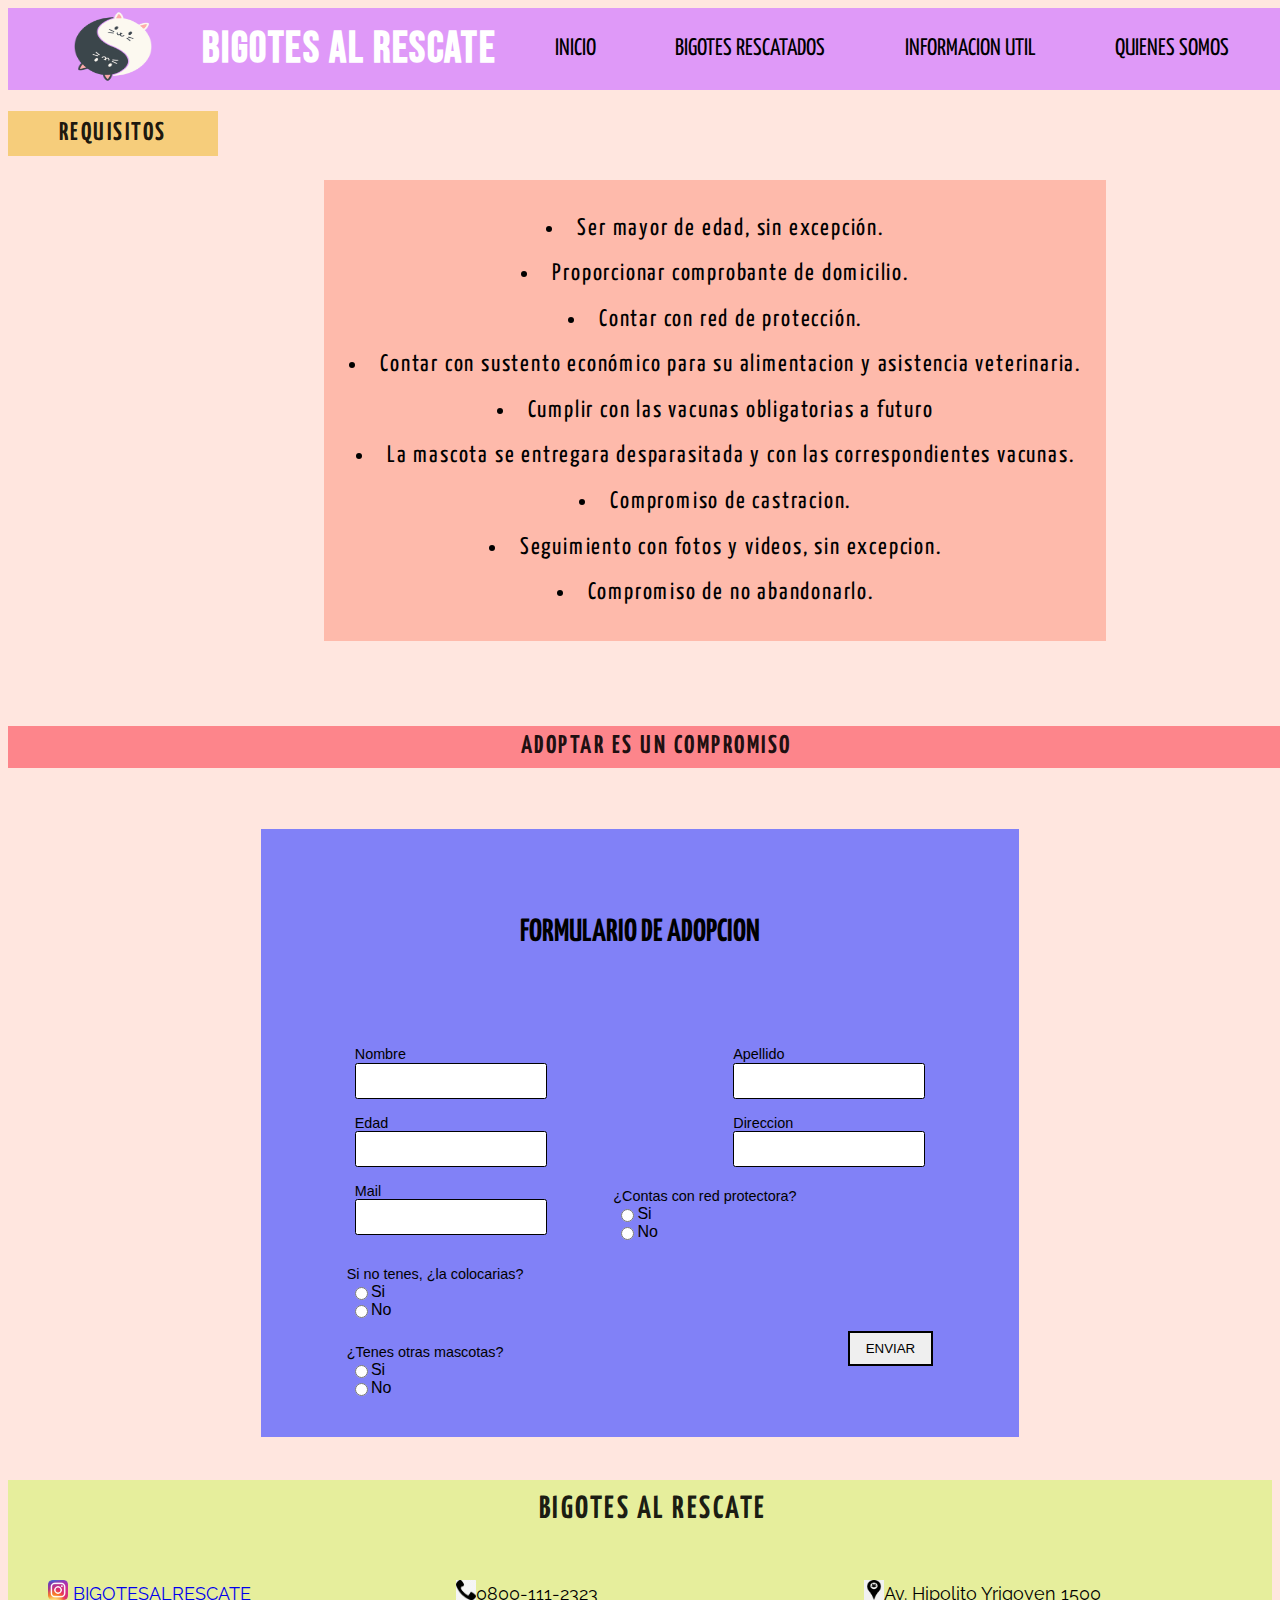
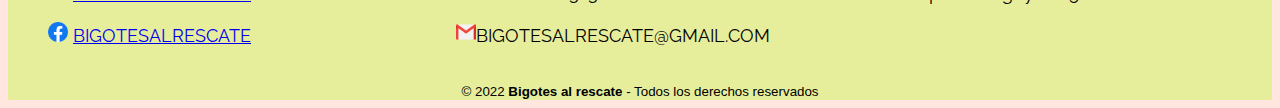
<file: paginas/como-adoptar.html>
<!DOCTYPE html>
<html lang="en">
<head>
    <meta charset="UTF-8">
    <meta http-equiv="X-UA-Compatible" content="IE=edge">
    <meta name="viewport" content="width=device-width, initial-scale=1.0">
    <title>Bigotes al rescate</title>
    <link rel="preconnect" href="https://fonts.googleapis.com">
    <link rel="preconnect" href="https://fonts.gstatic.com" crossorigin>
    <link href="https://fonts.googleapis.com/css2?family=Bebas+Neue&display=swap" rel="stylesheet">
    <link rel="preconnect" href="https://fonts.googleapis.com">
<link rel="preconnect" href="https://fonts.gstatic.com" crossorigin>
<link href="https://fonts.googleapis.com/css2?family=Bebas+Neue&family=Yanone+Kaffeesatz:wght@200;300&display=swap" rel="stylesheet">
    <link rel="shortcut icon" href="../imagenes/gatito.png.jpg">
    <link rel="stylesheet" href="../style.css">
    <link rel="preconnect" href="https://fonts.googleapis.com">
<link rel="preconnect" href="https://fonts.gstatic.com" crossorigin>
<link href="https://fonts.googleapis.com/css2?family=Bebas+Neue&family=Yanone+Kaffeesatz:wght@200;300;400&display=swap" rel="stylesheet">
<link rel="preconnect" href="https://fonts.googleapis.com">
<link rel="preconnect" href="https://fonts.gstatic.com" crossorigin>
<link href="https://fonts.googleapis.com/css2?family=Raleway:wght@200;500&display=swap" rel="stylesheet">
</head>

<body>
    <header>
        <nav>
            <ul class="menu_lista">
                <label for="" >
                    <img src="../imagenes/yinyan.png" alt="Logo yinyan" class="logo">
                </label>
                <h1 class="tituloprincipal"> Bigotes al rescate </h1>
                <li><a href="../index.html">INICIO</a></li>
                <li><a href="./rescatados.html">BIGOTES RESCATADOS</a></li>
                <li><a href="./informacion-util.html">INFORMACION UTIL</a></li>
                <li><a href="./quienes-somos.html">QUIENES SOMOS</a></li>
                
            </ul>
        </nav>
    </header>

    <main>
        <div>
            <h2 class="h2_requisitos"> REQUISITOS </h2>
            <ul class="listado_requisitos">
                <li>Ser mayor de edad, sin excepción.</li>
                <li>Proporcionar comprobante de domicilio.</li>
                <li>Contar con red de protección.</li>
                <li>Contar con sustento económico para su alimentacion y asistencia veterinaria.</li>
                <li>Cumplir con las vacunas obligatorias a futuro</li>
                <li>La mascota se entregara desparasitada y con las correspondientes vacunas.</li>
                <li> Compromiso de castracion.</li>
                <li>Seguimiento con fotos y videos, sin excepcion.</li>
                <li>Compromiso de no abandonarlo.</li>
            </ul>
            <br>
            <h5 class="subtitulo">ADOPTAR ES UN COMPROMISO</h5>
        </div>
        <br>

        <section id="formulario">
            <h6>Formulario de adopcion</h6>
            <form>
                <div class="campo">
                    <label>Nombre</label>
                    <input type="text" name="nombre" required>
                </div>
                <div class="campo">
                    <label>Apellido</label>
                    <input type="text" name="apellido" required>
                </div>
                <div class="campo">
                    <label>Edad</label>
                    <input type="number" name="edad" required>
                </div>
                <div class="campo">  
                    <label>Direccion</label>
                    <input type="text" name="direccion" required>
                </div> 
                <div class="campo">  
                    <label>Mail</label>
                    <input type="text" name="mail" required>
                </div> 
                <div class="opciones">  
                    <label>¿Contas con red protectora?</label>
                    <div><input type="radio" name="red" required>Si</div>
                    <div><input type="radio" name="red" required>No</div>
                </div> 
                <div class="opciones">  
                    <label>Si no tenes, ¿la colocarias?</label>
                    <div><input type="radio" name="colocar" required>Si</div>
                    <div><input type="radio" name="colocar" required>No</div>
                </div> 
                <div class="opciones">  
                    <label>¿Tenes otras mascotas?</label>
                    <div><input type="radio" name="mascotas" required>Si</div>
                    <div><input type="radio" name="mascotas" required>No</div>
                </div> 
               <div><button class="enviar">ENVIAR</button></div>
            </form>
        </section>

    </main>
    <footer>
        <h4>BIGOTES AL RESCATE</h4>
        <ul class="redes-1">
            <li>
                <img src="../imagenes/instagram.png" alt="Logo Instagram" class="logo-instagram">
                <a href="https://www.instagram.com/Bigotesalrescate"target="_blank">BIGOTESALRESCATE</a>
            </li>
            <li>
                <img src="../imagenes/telefono.png" alt="Logo Telefono" class="logo-telefono" p>0800-111-2323</p>    
            </li>
            <li>
                <img src="../imagenes/ubicacion.png" alt="Logo Mapa"p>Av. Hipolito Yrigoyen 1500</p>
            </li>

            <li>
                <img src="../imagenes/facebook.png" alt="Logo Facebook" class="logo-facebook">
                <a href="https://www.facebook.com/Bigotesalrescate"target="_blank">BIGOTESALRESCATE</a>
            </li>
            <li>
                <img src="../imagenes/gmail.png" alt="Logo Gmail" class="logo-gmail"p>BIGOTESALRESCATE@GMAIL.COM</p>
            </li>
        </ul>      

        <div class="footer-ultimo">
            <small>&copy; 2022 <b>Bigotes al rescate</b> - Todos los derechos reservados</small> 
        </div>

    </footer>

</body>
</html>
</file>
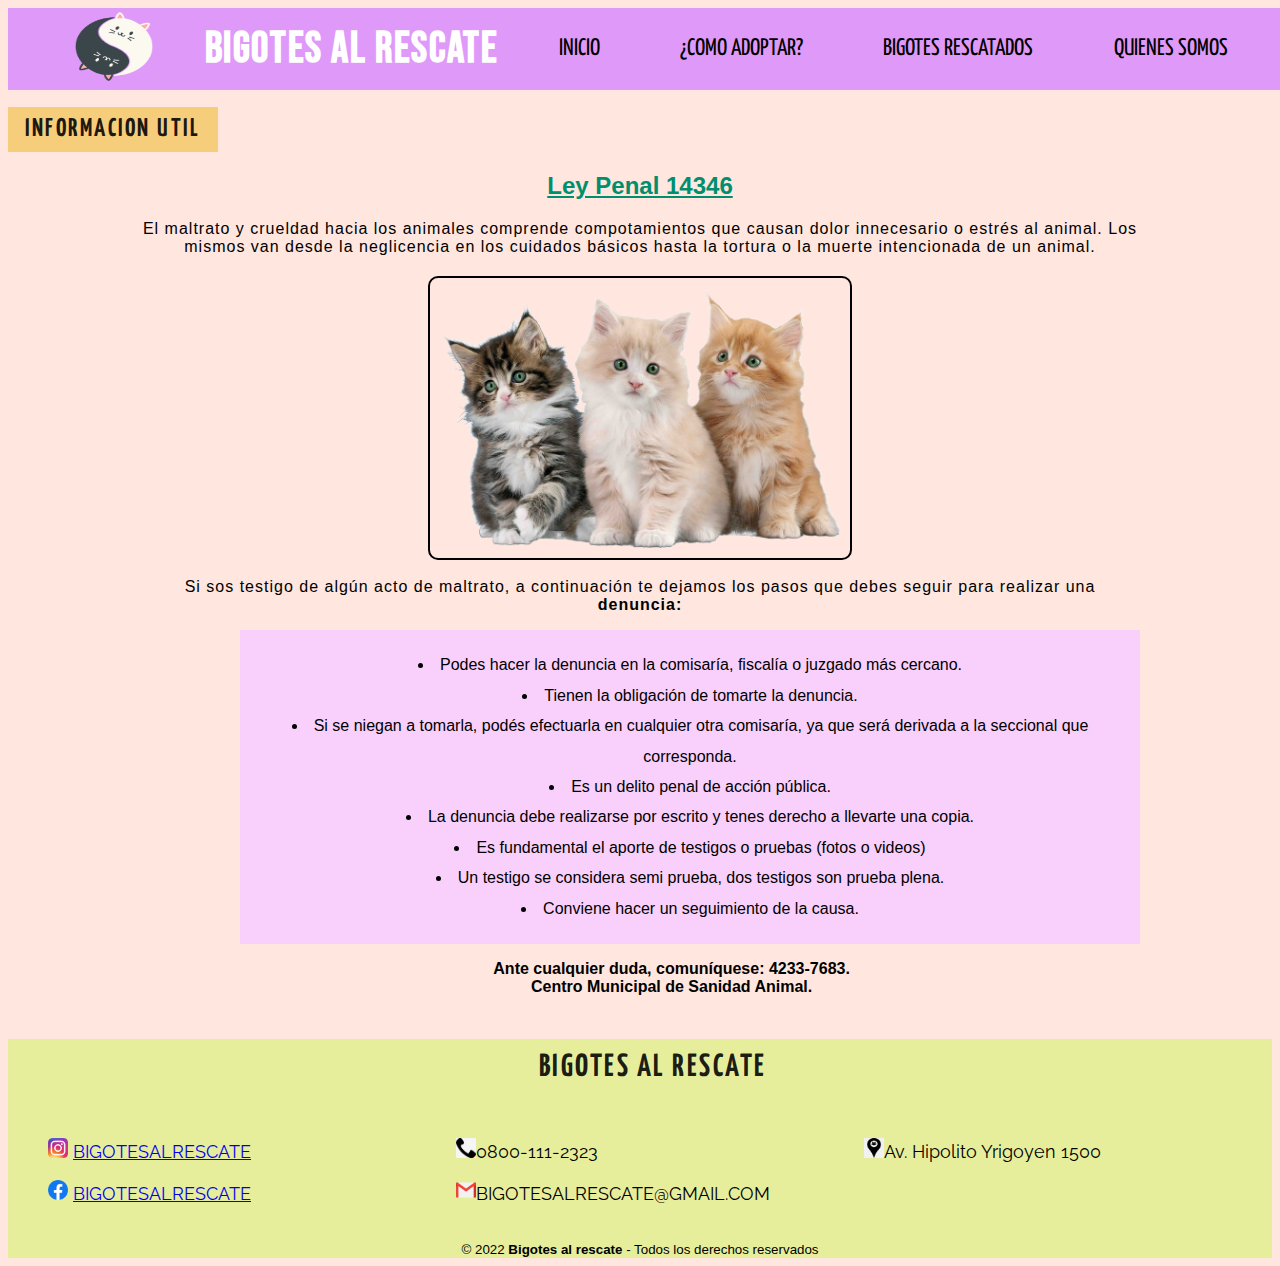
<file: paginas/informacion-util.html>
<!DOCTYPE html>
<html lang="en">
<head>
    <meta charset="UTF-8">
    <meta http-equiv="X-UA-Compatible" content="IE=edge">
    <meta name="viewport" content="width=device-width, initial-scale=1.0">
    <title>Bigotes al rescate</title>
    <link rel="preconnect" href="https://fonts.googleapis.com">
    <link rel="preconnect" href="https://fonts.gstatic.com" crossorigin>
    <link href="https://fonts.googleapis.com/css2?family=Bebas+Neue&display=swap" rel="stylesheet">
    <link rel="preconnect" href="https://fonts.googleapis.com">
<link rel="preconnect" href="https://fonts.gstatic.com" crossorigin>
<link href="https://fonts.googleapis.com/css2?family=Bebas+Neue&family=Yanone+Kaffeesatz:wght@200;300&display=swap" rel="stylesheet">
    <link rel="shortcut icon" href="../imagenes/gatito.png.jpg">
    <link rel="stylesheet" href="../style.css">
    <link rel="preconnect" href="https://fonts.googleapis.com">
<link rel="preconnect" href="https://fonts.gstatic.com" crossorigin>
<link href="https://fonts.googleapis.com/css2?family=Bebas+Neue&family=Yanone+Kaffeesatz:wght@200;300;400&display=swap" rel="stylesheet">
<link rel="preconnect" href="https://fonts.googleapis.com">
<link rel="preconnect" href="https://fonts.gstatic.com" crossorigin>
<link href="https://fonts.googleapis.com/css2?family=Raleway:wght@200;500&display=swap" rel="stylesheet">
</head>

<body>
    <header>
        <nav>
            
            <ul class="menu_lista">
                <label for="" >
                    <img src="../imagenes/yinyan.png" alt="Logo yinyan" class="logo">
                </label>
                <h1 class="tituloprincipal"> Bigotes al rescate </h1>
                <li><a href="../index.html">INICIO</a></li>
                <li><a href="./como-adoptar.html">¿COMO ADOPTAR?</a></li>
                <li><a href="./rescatados.html">BIGOTES RESCATADOS</a></li>
                <li><a href="./quienes-somos.html">QUIENES SOMOS</a></li>
                
            </ul>
        </nav>
    </header>
    <div>
        <h1 class="h2_requisitos">INFORMACION UTIL</h1>
    </div>

    <section class="container">
        <h2 class="titulo_ley">Ley Penal 14346</h2>
        <p class="texto_rescatista">El maltrato y crueldad hacia los animales comprende compotamientos que causan dolor innecesario o estrés al animal.
            Los mismos van desde la neglicencia en los cuidados básicos hasta la tortura o la muerte intencionada de un animal.
        </p>

        <img src="../imagenes/tresgatos.png" class="imagen_gatitos"alt="Imagen de tres gatitos">
        <br>
        <p class="texto_rescatista">Si sos testigo de algún acto de maltrato, a continuación te dejamos los pasos que debes seguir para realizar una <b>denuncia:</b></p>
        
        <div>
            <ul class="listado_denuncia">
                <li>Podes hacer la denuncia en la comisaría, fiscalía o juzgado más cercano.</li>
                <li>Tienen  la obligación de tomarte la denuncia.</li>
                <li>Si se niegan a tomarla, podés efectuarla en cualquier otra comisaría, ya que será derivada a la seccional que corresponda.
                <li>Es un delito penal de acción pública.</li>
                <li>La denuncia debe realizarse por escrito y tenes derecho a llevarte una copia.</li></li>
                <li>Es fundamental el aporte de testigos o pruebas (fotos o videos)</li>
                <li>Un  testigo se considera semi prueba, dos testigos son prueba plena.</li>
                <li>Conviene hacer un seguimiento de la causa.</li>
            </ul>
        </div>
    </section>
    <div>
        <p class="resaltar">Ante cualquier duda, comuníquese: 4233-7683.
            <br>
            Centro Municipal de Sanidad Animal.
        </p>
    </div>
    <footer>
        <h4>BIGOTES AL RESCATE</h4>
        <ul class="redes-1">
            <li>
                <img src="../imagenes/instagram.png" alt="Logo Instagram" class="logo-instagram">
                <a href="https://www.instagram.com/Bigotesalrescate"target="_blank">BIGOTESALRESCATE</a>
            </li>
            <li>
                <img src="../imagenes/telefono.png" alt="Logo Telefono" class="logo-telefono" p>0800-111-2323</p>    
            </li>
            <li>
                <img src="../imagenes/ubicacion.png" alt="Logo Mapa"p>Av. Hipolito Yrigoyen 1500</p>
            </li>

            <li>
                <img src="../imagenes/facebook.png" alt="Logo Facebook" class="logo-facebook">
                <a href="https://www.facebook.com/Bigotesalrescate"target="_blank">BIGOTESALRESCATE</a>
            </li>
            <li>
                <img src="../imagenes/gmail.png" alt="Logo Gmail" class="logo-gmail"p>BIGOTESALRESCATE@GMAIL.COM</p>
            </li>
        </ul>      

        <div class="footer-ultimo">
            <small>&copy; 2022 <b>Bigotes al rescate</b> - Todos los derechos reservados</small> 
        </div>

    </footer>

</body>
</html>
</file>
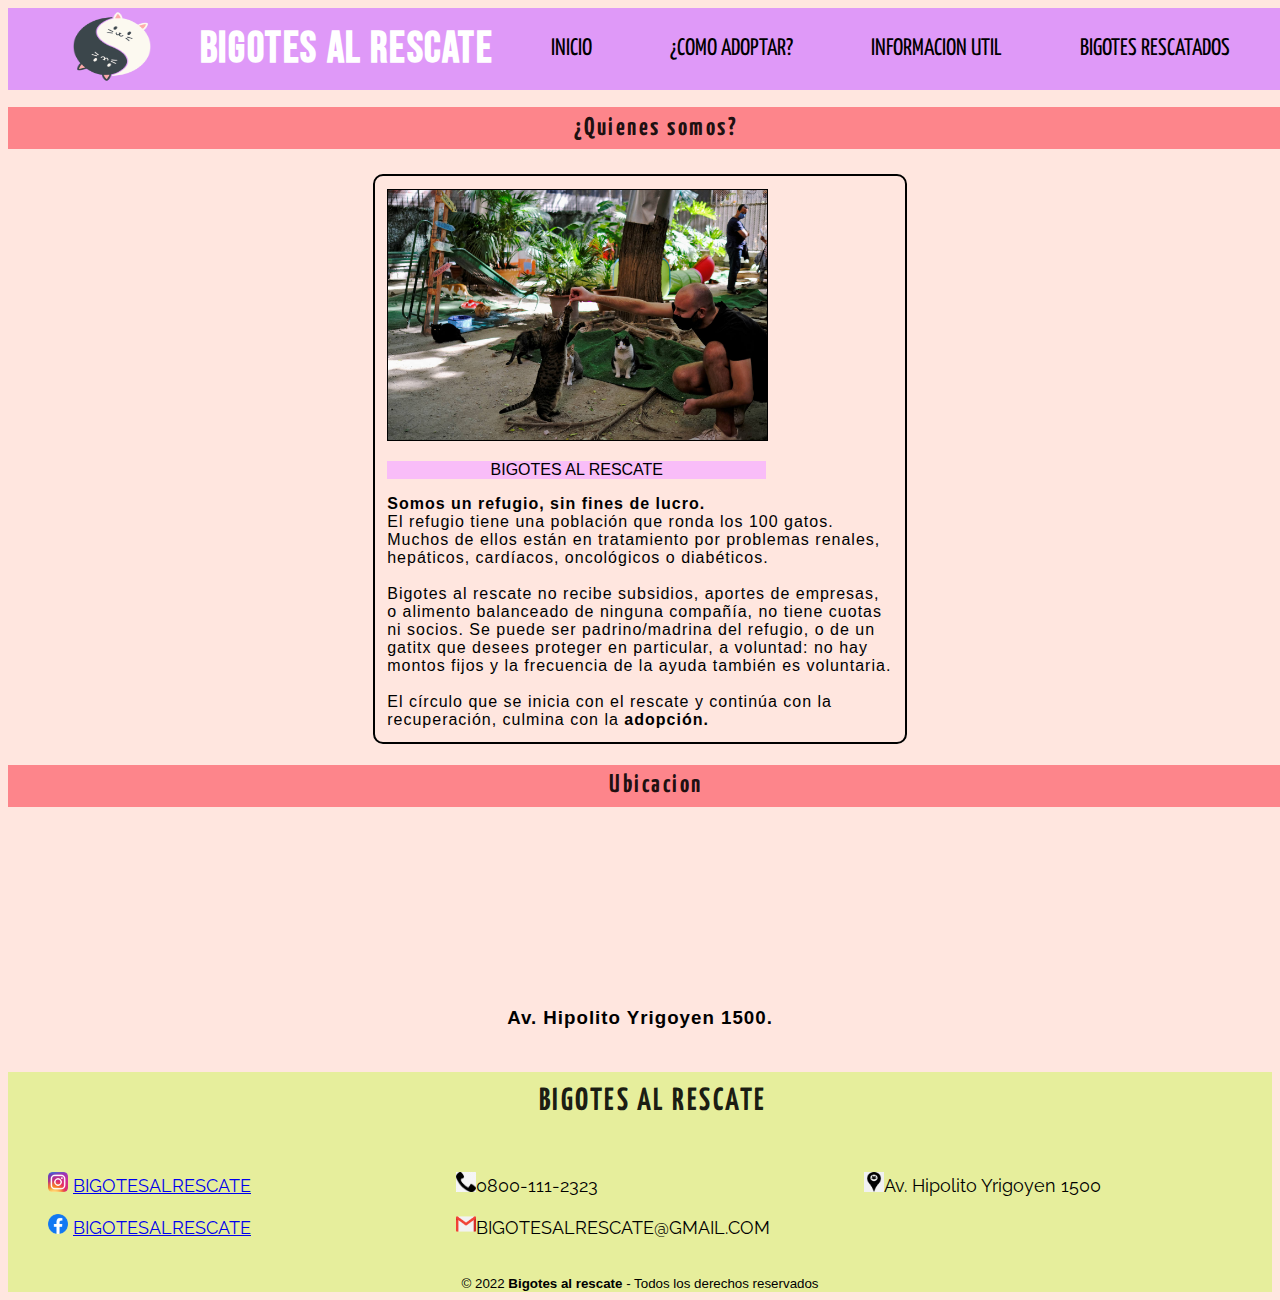
<file: paginas/quienes-somos.html>
<!DOCTYPE html>
<html lang="en">
<head>
    <meta charset="UTF-8">
    <meta http-equiv="X-UA-Compatible" content="IE=edge">
    <meta name="viewport" content="width=device-width, initial-scale=1.0">
    <title>Bigotes al rescate</title>
    <link rel="preconnect" href="https://fonts.googleapis.com">
    <link rel="preconnect" href="https://fonts.gstatic.com" crossorigin>
    <link href="https://fonts.googleapis.com/css2?family=Bebas+Neue&display=swap" rel="stylesheet">
    <link rel="preconnect" href="https://fonts.googleapis.com">
<link rel="preconnect" href="https://fonts.gstatic.com" crossorigin>
<link href="https://fonts.googleapis.com/css2?family=Bebas+Neue&family=Yanone+Kaffeesatz:wght@200;300&display=swap" rel="stylesheet">
    <link rel="shortcut icon" href="../imagenes/gatito.png.jpg">
    <link rel="stylesheet" href="../style.css">
    <link rel="preconnect" href="https://fonts.googleapis.com">
<link rel="preconnect" href="https://fonts.gstatic.com" crossorigin>
<link href="https://fonts.googleapis.com/css2?family=Bebas+Neue&family=Yanone+Kaffeesatz:wght@200;300;400&display=swap" rel="stylesheet">
<link rel="preconnect" href="https://fonts.googleapis.com">
<link rel="preconnect" href="https://fonts.gstatic.com" crossorigin>
<link href="https://fonts.googleapis.com/css2?family=Raleway:wght@200;500&display=swap" rel="stylesheet">
</head>

    <body>
        <header>
            <nav>
                <ul class="menu_lista">
                    <label for="" >
                        <img src="../imagenes/yinyan.png" alt="Logo yinyan" class="logo">
                    </label>
                    <h1 class="tituloprincipal"> Bigotes al rescate </h1>
                    <li><a href="../index.html">INICIO</a></li>
                    <li><a href="./como-adoptar.html">¿COMO ADOPTAR?</a></li>
                    <li><a href="./informacion-util.html">INFORMACION UTIL</a></li>
                    <li><a href="./rescatados.html">BIGOTES RESCATADOS</a></li>
                    
                </ul>
            </nav>
        </header>

        <div>
            <h1 class="subtitulo">¿Quienes somos?</h1>
        </div>

<section class="galeria_rescatista">

    <div class="imagen_gatitos">
        <img src="../imagenes/rescatistas1.jpg" alt="Rescatistas de gatos">
        <p>BIGOTES AL RESCATE</p>

        <p2 class="texto_rescatista">
            <b>Somos un refugio, sin fines de lucro. </b>
            <br>
            El refugio tiene una población que ronda los 100 gatos. 
            <br>
            Muchos de ellos están en tratamiento por problemas renales, hepáticos, cardíacos, oncológicos o diabéticos.
            <br>
            <br>
            Bigotes al rescate no recibe subsidios, aportes de empresas, o alimento balanceado de ninguna compañía, no tiene cuotas ni socios. Se puede ser padrino/madrina del refugio, o de un gatitx que desees proteger en particular, a voluntad: no hay montos fijos y la frecuencia de la ayuda también es voluntaria.
            <br>
            <br>
            El círculo que se inicia con el rescate y continúa con la recuperación, culmina con la <b>adopción.</b> </p2>
    </div>
</section>


<section>
    <h2 class="subtitulo">Ubicacion</h2>
    <iframe src="https://www.google.com/maps/embed?pb=!1m18!1m12!1m3!1d52484.11411981014!2d-58.469008641796925!3d-34.698693899999995!2m3!1f0!2f0!3f0!3m2!1i1024!2i768!4f13.1!3m3!1m2!1s0x95a332cda266031f%3A0x3a225d194555a68e!2sVoluntariado%20de%20Zoonosis%20Lan%C3%BAs%20-%20Asociaci%C3%B3n%20Civil%20Protectora%20Animales%20del%20Sur!5e0!3m2!1ses-419!2sar!4v1655009161042!5m2!1ses-419!2sar" width="400" height="300" style="border:0;" allowfullscreen="" loading="lazy" referrerpolicy="no-referrer-when-downgrade" class="imagen_gatitos"></iframe>
    <h3 class="texto_rescatista">Av. Hipolito Yrigoyen 1500.</h3>
</section>

<footer>
    <h4>BIGOTES AL RESCATE</h4>
    <ul class="redes-1">
        <li>
            <img src="../imagenes/instagram.png" alt="Logo Instagram" class="logo-instagram">
            <a href="https://www.instagram.com/Bigotesalrescate"target="_blank">BIGOTESALRESCATE</a>
        </li>
        <li>
            <img src="../imagenes/telefono.png" alt="Logo Telefono" class="logo-telefono" p>0800-111-2323</p>    
        </li>
        <li>
            <img src="../imagenes/ubicacion.png" alt="Logo Mapa"p>Av. Hipolito Yrigoyen 1500</p>
        </li>

        <li>
            <img src="../imagenes/facebook.png" alt="Logo Facebook" class="logo-facebook">
            <a href="https://www.facebook.com/Bigotesalrescate"target="_blank">BIGOTESALRESCATE</a>
        </li>
        <li>
            <img src="../imagenes/gmail.png" alt="Logo Gmail" class="logo-gmail"p>BIGOTESALRESCATE@GMAIL.COM</p>
        </li>
    </ul>      

    <div class="footer-ultimo">
        <small>&copy; 2022 <b>Bigotes al rescate</b> - Todos los derechos reservados</small> 
    </div>

</footer>

</body>
</html>
</file>
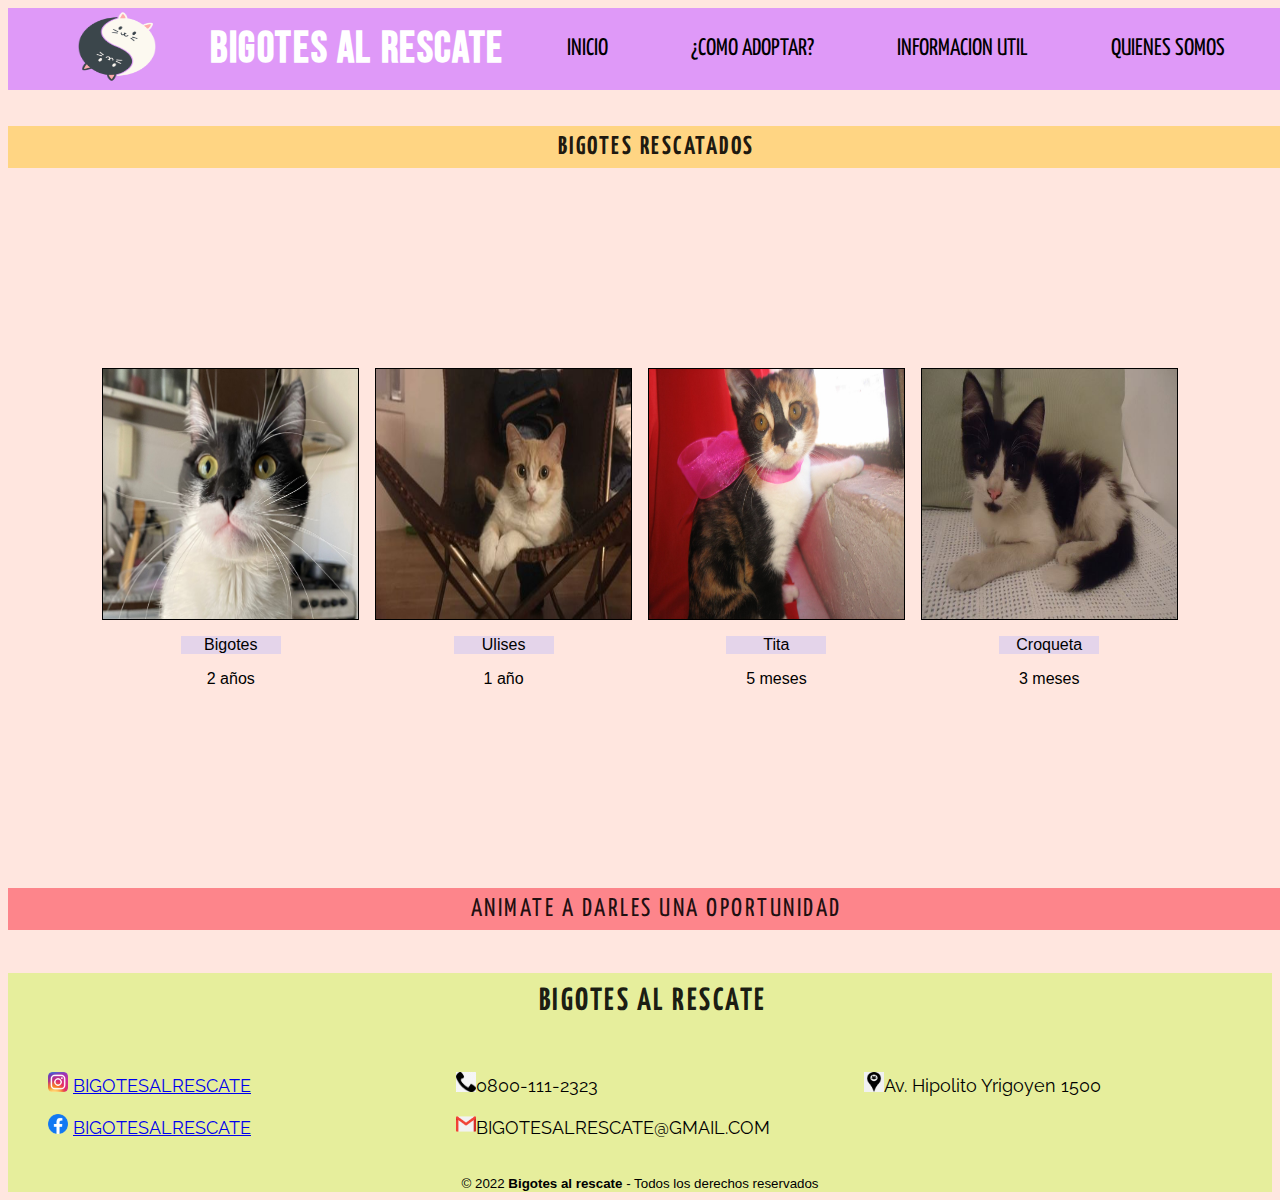
<file: paginas/rescatados.html>
<!DOCTYPE html>
<html lang="en">
<head>
    <meta charset="UTF-8">
    <meta http-equiv="X-UA-Compatible" content="IE=edge">
    <meta name="viewport" content="width=device-width, initial-scale=1.0">
    <title>Bigotes al rescate</title>
    <link rel="preconnect" href="https://fonts.googleapis.com">
    <link rel="preconnect" href="https://fonts.gstatic.com" crossorigin>
    <link href="https://fonts.googleapis.com/css2?family=Bebas+Neue&display=swap" rel="stylesheet">
    <link rel="preconnect" href="https://fonts.googleapis.com">
<link rel="preconnect" href="https://fonts.gstatic.com" crossorigin>
<link href="https://fonts.googleapis.com/css2?family=Bebas+Neue&family=Yanone+Kaffeesatz:wght@200;300&display=swap" rel="stylesheet">
    <link rel="shortcut icon" href="../imagenes/gatito.png.jpg">
    <link rel="stylesheet" href="../style.css">
    <link rel="preconnect" href="https://fonts.googleapis.com">
<link rel="preconnect" href="https://fonts.gstatic.com" crossorigin>
<link href="https://fonts.googleapis.com/css2?family=Bebas+Neue&family=Yanone+Kaffeesatz:wght@200;300;400&display=swap" rel="stylesheet">
<link rel="preconnect" href="https://fonts.googleapis.com">
<link rel="preconnect" href="https://fonts.gstatic.com" crossorigin>
<link href="https://fonts.googleapis.com/css2?family=Raleway:wght@200;500&display=swap" rel="stylesheet">
</head>
<body>
    <header>
        <nav>
            <ul class="menu_lista">
                <label for="" >
                    <img src="../imagenes/yinyan.png" alt="Logo yinyan" class="logo">
                </label>
                <h1 class="tituloprincipal"> Bigotes al rescate </h1>
                <li><a href="../index.html">INICIO</a></li>
                <li><a href="./como-adoptar.html">¿COMO ADOPTAR?</a></li>
                <li><a href="./informacion-util.html">INFORMACION UTIL</a></li>
                <li><a href="./quienes-somos.html">QUIENES SOMOS</a></li>
                
            </ul>
        </nav>
    </header>

    <br>
    <br>

    <h1 class="titulo-secundario">BIGOTES RESCATADOS</h1>

    <section class="galeria"> 
        <div class="galeria_card">
            <img src="../imagenes/gato-adoptado1.jpg" alt="Gato adoptado 1">
            <p id="galeria_card_texto">Bigotes</p>
            <p2>2 años</p2>
        </div>

        <div class="galeria_card">
            <img src="../imagenes/gato-adoptado3.jpg" alt="Gato adoptado 2">
            <p id="galeria_card_texto">Ulises</p>
            <p2>1 año</p2>

        </div>

        <div class="galeria_card">
            <img src="../imagenes/gato-adoptado5.jpg" alt="Gato adoptado 3">
            <p id="galeria_card_texto">Tita</p>
            <p2>5 meses</p2>
        </div>

        <div class="galeria_card">
            <img src="../imagenes/gato-adoptado6.jpg" alt="Gato adoptado 4">
            <p id="galeria_card_texto">Croqueta</p>
            <p2>3 meses</p2>
        </div>
        
    </section>    
    
    <div class="subtitulo">
        <p>ANIMATE A DARLES UNA OPORTUNIDAD</p>
    </div>
    <footer>
        <h4>BIGOTES AL RESCATE</h4>
        <ul class="redes-1">
            <li>
                <img src="../imagenes/instagram.png" alt="Logo Instagram" class="logo-instagram">
                <a href="https://www.instagram.com/Bigotesalrescate"target="_blank">BIGOTESALRESCATE</a>
            </li>
            <li>
                <img src="../imagenes/telefono.png" alt="Logo Telefono" class="logo-telefono" p>0800-111-2323</p>    
            </li>
            <li>
                <img src="../imagenes/ubicacion.png" alt="Logo Mapa"p>Av. Hipolito Yrigoyen 1500</p>
            </li>

            <li>
                <img src="../imagenes/facebook.png" alt="Logo Facebook" class="logo-facebook">
                <a href="https://www.facebook.com/Bigotesalrescate"target="_blank">BIGOTESALRESCATE</a>
            </li>
            <li>
                <img src="../imagenes/gmail.png" alt="Logo Gmail" class="logo-gmail"p>BIGOTESALRESCATE@GMAIL.COM</p>
            </li>
        </ul>      

        <div class="footer-ultimo">
            <small>&copy; 2022 <b>Bigotes al rescate</b> - Todos los derechos reservados</small> 
        </div>

    </footer>
</body>
</html>
</file>
<file: style.css>
body{
    font-family: 'Trebuchet MS', 'Lucida Sans Unicode', 'Lucida Grande', 'Lucida Sans', Arial, sans-serif;
    background: #ffe6df;
}   

.logo{
    width: 100px;
    height: 75px;
}

.tituloprincipal{
    font-family: 'Bebas Neue', cursive;
    font-size: 1.8em;
    letter-spacing: 1.6px;
    color: white;
}
.menu_lista{
    font-family: 'Yanone Kaffeesatz', sans-serif;
    font-size: 1.5em;
    padding: 1rem;
    background-color: #DF99F8;
    margin: auto;
    height: 50px;
    align-items: center;

    position: sticky;
    top: 0;

    width: 100%;
    display:flex;
    flex-direction: row;
    justify-content: space-evenly;
}

.menu_lista li a{
    text-decoration: none;
    color: black;
    padding: 20px;
    display: block;
}

.menu_lista li{
    display: inline-block;
    text-align: center;
}

.menu_lista li a:hover{
    background: #f3b1a2;
}

.imagen_gatitos{
    height: 40%;
    width: 40%;
    margin: auto;
    display: block;
    border-radius: 10px;
    margin-top:2%;
    padding: 1%;
    border-color: black;
    border-style: solid;
    border-width: 2px;
}

.titulo-secundario {
    font-family: 'Yanone Kaffeesatz', sans-serif;
    color: rgba(0, 0, 0, 0.875);
    letter-spacing:2.5px;
    font-size: 1.6em;
    padding: 1rem;
    background-color: #FFD583;
    margin: auto;
    height: 10px;
    align-items: center;
    position: sticky;
    width: 100%;
    display:flex;
    justify-content: center;
}

.tercer-titulo-razones{
    font-family: 'Yanone Kaffeesatz', sans-serif;
    color: rgba(0, 0, 0, 0.875);
    font-size: 2em;
    letter-spacing:2.5px;
    background-color:#FFD3F0;
    padding: 28px;
    margin-left: auto;
    height: fit-content;
   /* width: 90%; */
    display:flex;
    justify-content:right;
    width: fit-content;
}

.imagen_gatitoadoptante{
    
    width:350px; /*ancho*/
    height:auto;
    border-radius: 50%;
    border-color:#dc9ffa;
    border-width: 5px;
    border-style: solid;
    float:left;
    margin-left: 15%;
}

.listado_razones{
    font-size: 1em;  
    line-height: 1.9em;
    background-color: #dc9ffa;
    width:fit-content;
    height:fit-content;
    padding:2.5%;
    list-style-position: inside;
    text-align: right;
    list-style-type:circle;
    margin-left:58%;

}

footer{
    background:#E6EE9C;
}

footer h4{
    width: 100%;
    padding: 1%;
    font-family: 'Yanone Kaffeesatz', sans-serif;
    color: rgba(0, 0, 0, 0.875);
    font-size: 2em;
    letter-spacing:2.5px;
    text-align: center;
}

footer img{
    width: 20px;
    height: 20px;
}

footer ul{
    
    font-family: 'Raleway', sans-serif;
    font-size: 18px;
    list-style-type: none;
    display: grid;
    grid-template-columns: repeat(3, 1fr);
}

.footer-ultimo{
    text-align: center;
}

.h2_requisitos{
    background-color: #f6cd7b;
    font-family: 'Yanone Kaffeesatz', sans-serif;
    color: rgba(0, 0, 0, 0.875);
    font-size: 1.6em;
    letter-spacing:2.5px;
    padding: 10px;
    margin-right:auto;
    height:min-content;
    width:15%;
    display:flex;
    justify-content: center;
}

.listado_requisitos{
    font-family:'Yanone Kaffeesatz', sans-serif;
    letter-spacing: 1.8px;
    font-size: 1.5em;  
    line-height: 1.9em;
    background-color: #febaab;
    width:fit-content;
    height:fit-content;
    padding:2%;
    list-style-position: inside;
    text-align: center;
    margin-left:25%;
}


#formulario{
    padding:1%;
    margin-left: 20%;
    margin-right: 20%;
    background-color: rgb(129, 129, 247);

}
section h6{
    font-family:'Yanone Kaffeesatz', sans-serif;
    font-size: 2rem;
    text-align: center;
    text-transform: uppercase;
    padding:auto;
}

section form{
    display: flex;
    flex-wrap:wrap;
    justify-content: space-between;

    width:80%;
    padding:1rem;
    max-width: 1000px;
    margin-left: auto;
    margin-right: auto;
}

.campo{
    display: flex;
    flex-direction: column;

    width: 12rem;
    margin: 0.5rem 0.5rem;
}

.campo label{
    font-size: 0.9rem;
    margin-bottom: 0.2px;
}

.campo input{
    font-size: 1.1rem;
    height: 2rem;
    padding-left: 0.4rem;

     border:1px solid;
     border-radius: 2.5px;
}

.opciones{
    justify-content: space-around;
    width: 20rem;
    margin: 0.75rem 0;
}

.opciones label{
    font-size: 0.9rem;
    margin-bottom: 0.2px;
}

.opciones div{
    display:flex;
    justify-content: flex-start;
    padding-left: 0.2rem;
}

.opciones div input{
    cursor: pointer;
}

.enviar{
    padding: 0.5rem 1rem;
    border: 2px solid black;
}

.enviar button{
    font-size: 2.3rem;
}

.galeria{
    display: flex;
    flex-wrap: wrap;
    justify-content: space-evenly;
    align-content: space-around;
    height: 80vh;
   
}

.galeria_card{
    width: 100px;
    display: flex;
    flex-direction:column;
    align-items: center;
    border-radius: 5px;
    
}

.galeria_card img{
    width: 255%;
    height: 250px;
    border: 1px solid;
}

.galeria_card_texto{
    font-family: 'Yanone Kaffeesatz', sans-serif;
    font-size: 2rem;  
    line-height: 1.9em;
}

.galeria_card p{
    background-color: #b0b4ff57;
    width: 100%;
    text-align: center;

}

.subtitulo{
    background-color: #fd858b;
    font-family: 'Yanone Kaffeesatz', sans-serif;
    color: rgba(0, 0, 0, 0.875);
    letter-spacing:2.5px;
    font-size: 1.6em;
    padding: 1rem;

    height: 10px;
    align-items: center;
    position: sticky;
    width: 100%;
    display: flex;
    justify-content: center;

}

.galeria_rescatista img{
    width: 100%;
    height: 250px;
    width: auto;
    border: 1px solid;

}

.galeria_rescatista p{
    
        background-color: #f7b0ffc5;
        width: 75%;
        text-align: center;
}

.mapa{
    display: flex;
    justify-content: center;
    align-items: center;
}

.texto_rescatista{
    font-size: 100;
    text-align: center;
    justify-content: center;
    margin:0;
    padding: 0;
    font-family:'Lucida Sans', 'Lucida Sans Regular', 'Lucida Grande', 'Lucida Sans Unicode', Geneva, Verdana, sans-serif;
    letter-spacing: 1px;
}


.container_rescatista{
    display: flex;
    justify-content: center;
    width: 500px;
    height: 500px;
    box-sizing: border-box;
    
}
.container_rescatista img{
    width: 250px;
    height: 250px;
}

.titulo_ley{
    color: #008f6d;
    text-align: center;
    justify-content: center;
    text-decoration: underline;

}

.container{
    width: 100%;
    max-width: 1000px;
    margin:auto;
    justify-content: center;
}



.resaltar{

    margin-left: 30%;
    margin-right: 25%;
    text-align: center;
    justify-content: center;
    font-weight: bold;
}

.listado_denuncia{
    font-size: 1em;  
    line-height: 1.9em;
    background-color: #f9d0fc;
    width:fit-content;
    height:fit-content;
    padding:2%;
    list-style-position: inside;
    text-align: center;
    margin-left:10%;
}

.boton-menu{
    
}
</file>
